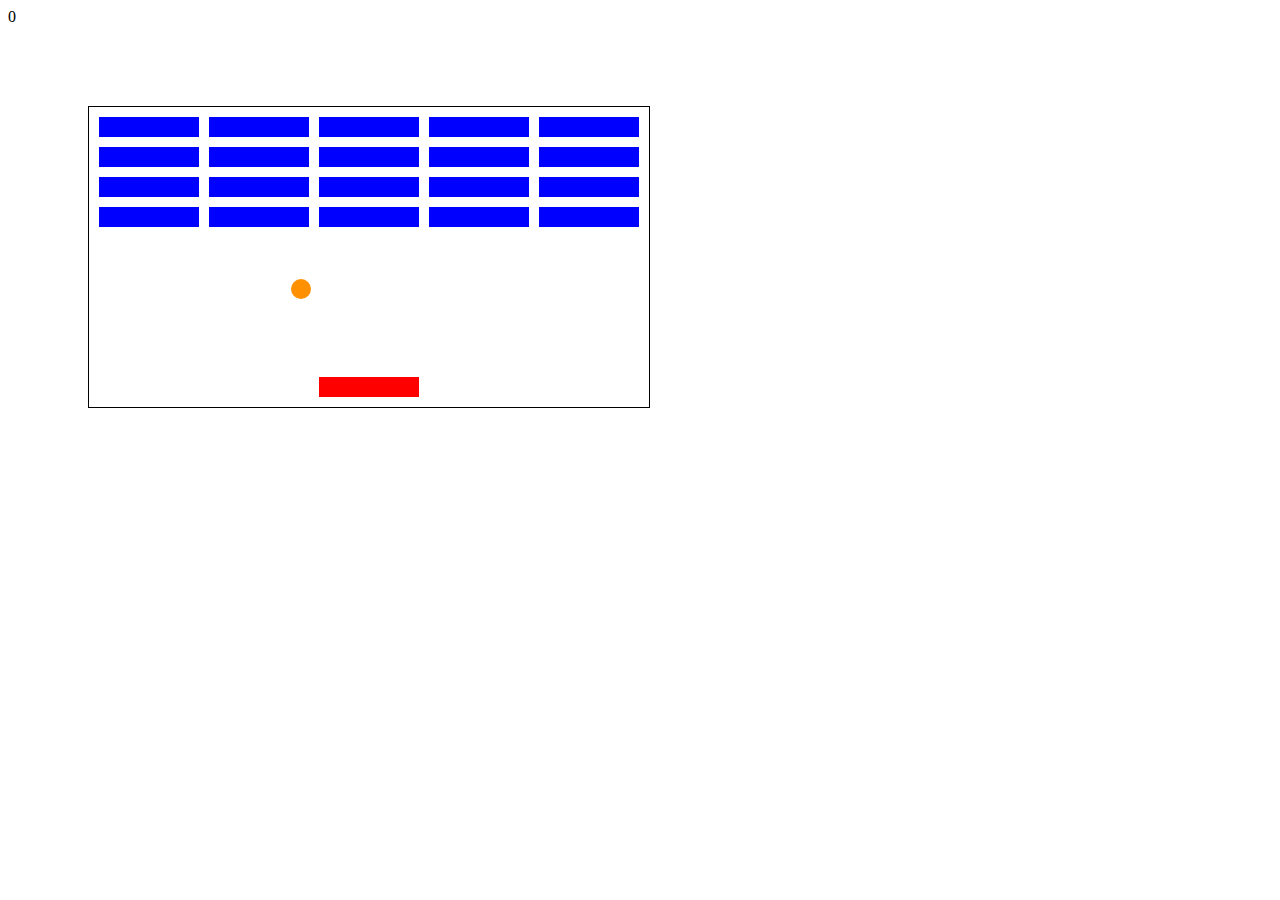
<file: BREAKOUT/index.html>
<!DOCTYPE html>
<html lang="en">
  <head>
    <meta charset="UTF-8" />
    <meta http-equiv="X-UA-Compatible" content="IE=edge" />
    <meta name="viewport" content="width=device-width, initial-scale=1.0" />
    <title>Breakout Game</title>
    <link rel="stylesheet" href="styles.css" />
  </head>
  <body>
    <div id="score">0</div>
    <div class="grid"></div>

    <script src="index.js"></script>
  </body>
</html>
</file>
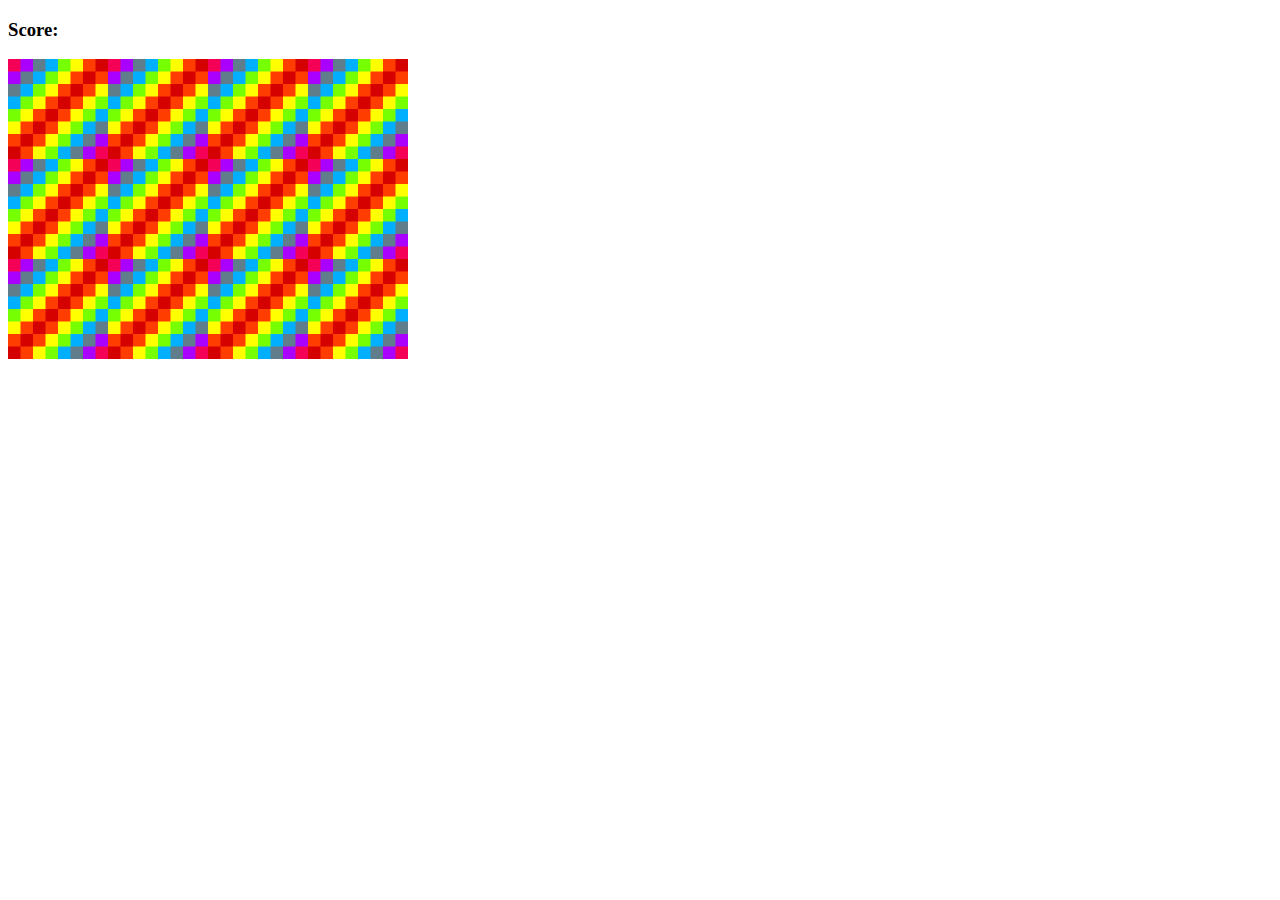
<file: memorygame/index.html>
<!DOCTYPE html>
<html lang="en">
  <head>
    <meta charset="UTF-8" />
    <meta http-equiv="X-UA-Compatible" content="IE=edge" />
    <meta name="viewport" content="width=device-width, initial-scale=1.0" />
    <title>Memory Game</title>
    <link rel="stylesheet" href="styles.css" />
  </head>
  <body>
    <h3>Score: <span id="result"></span></h3>
    <div id="grid"></div>
    <script src="app.js"></script>
  </body>
</html>
</file>
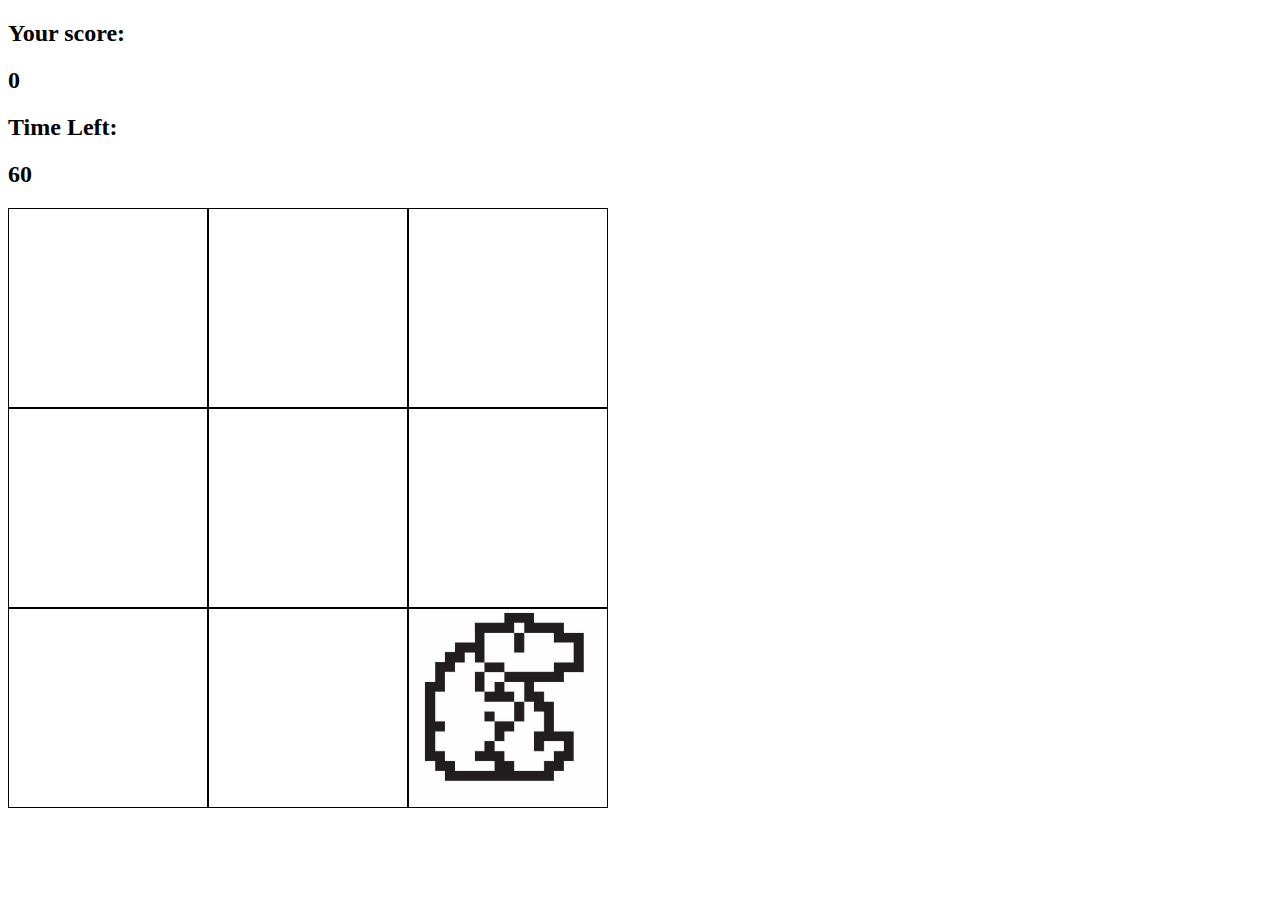
<file: WHAC-A-MOLE/index.html>
<!DOCTYPE html>
<html lang="en">
  <head>
    <meta charset="UTF-8" />
    <meta http-equiv="X-UA-Compatible" content="IE=edge" />
    <meta name="viewport" content="width=device-width, initial-scale=1.0" />
    <title>Whac-a-mole</title>
    <link rel="stylesheet" href="styles.css" />
  </head>
  <body>
    <h2>Your score:</h2>
    <h2 id="score">0</h2>

    <h2>Time Left:</h2>
    <h2 id="time-left">60</h2>
    <div class="grid">
      <div class="square" id="1"></div>
      <div class="square" id="2"></div>
      <div class="square" id="3"></div>
      <div class="square" id="4"></div>
      <div class="square" id="5"></div>
      <div class="square" id="6"></div>
      <div class="square" id="7"></div>
      <div class="square" id="8"></div>
      <div class="square" id="9"></div>
    </div>

    <script src="app.js"></script>
  </body>
</html>
</file>
<file: BREAKOUT/styles.css>
.grid{
    position: absolute;
    width: 560px;
    height: 300px;
    border: 1px black solid;
    margin-top: 80px;
    margin-left: 80px;
}

.block{
    position: absolute;
    width: 100px;
    height: 20px;
    background-color: blue;
    
    
}

.user{
    position: absolute;
    width: 100px;
    height: 20px;
    background-color: red;
    
    
}

.ball{
    position: absolute;
    width: 20px;
    height: 20px;
    border-radius: 10px;
    background-color: rgb(255, 145, 0);
}
</file>
<file: memorygame/styles.css>
#grid{
    width: 400px;
    height: 300px;
    display: flex;
    flex-wrap: wrap ;

}
</file>
<file: WHAC-A-MOLE/styles.css>
.grid{
    width: 600px;
    height: 600px;
    display: flex;
    flex-wrap: wrap;
}

.square{
    height: 198px;
    width: 198px;
    border: 1px black solid;

}

.mole {
    background-image:url(mole.jpg) ;
    background-size: cover;
}
</file>
